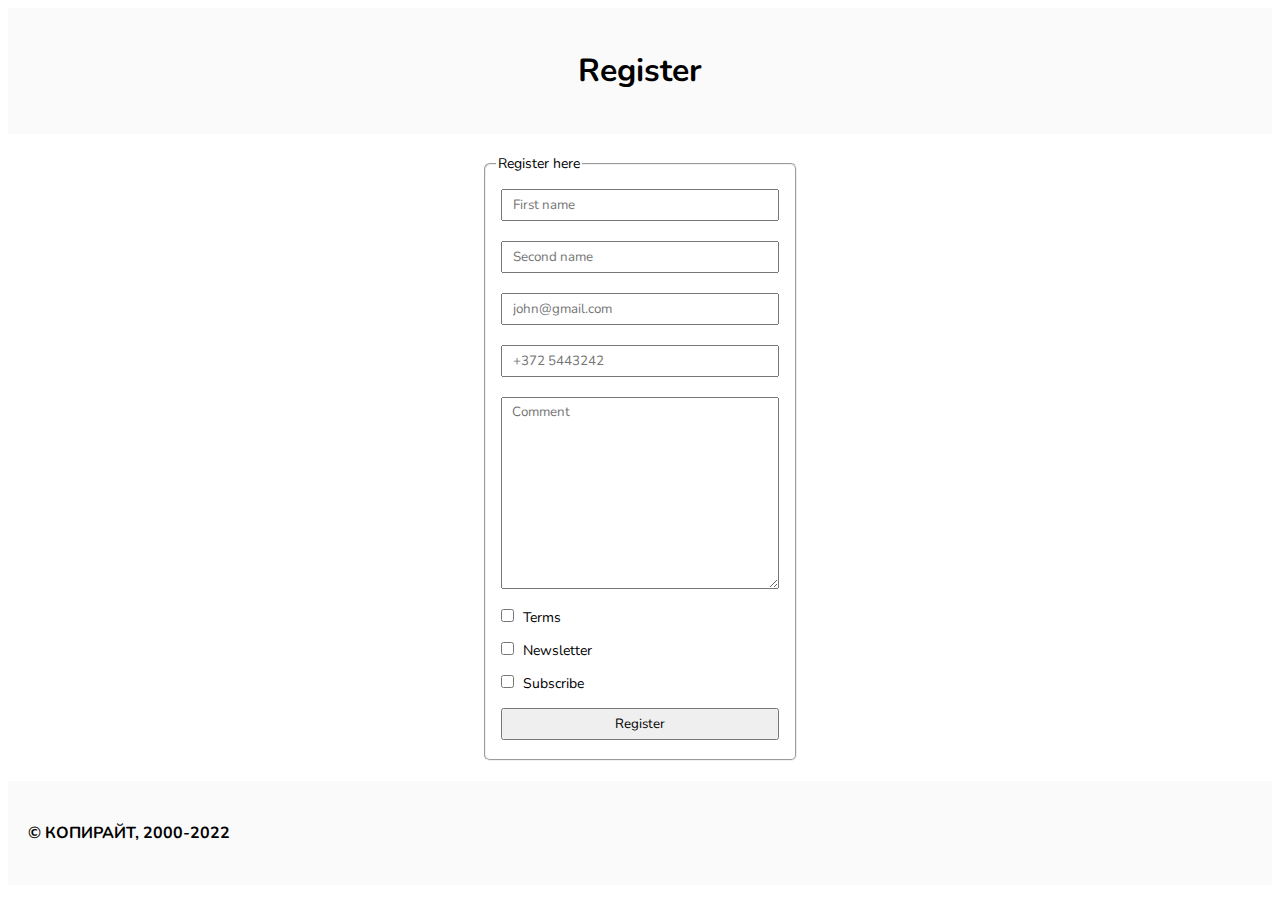
<file: home_work_2/index.html>
<!DOCTYPE html>
<html lang="en">

<head>
    <meta charset="UTF-8" />
    <meta http-equiv="X-UA-Compatible" content="IE=edge" />
    <meta name="viewport" content="width=device-width, initial-scale=1.0" />
    <title>Register</title>
    <link rel="stylesheet" href="./style.css" />
</head>

<body>
    <header>
        <h1>Register</h1>
    </header>
    <main>
        <form>
            <fieldset>
                <legend>Register here</legend>
                <input type="text" id="fName" placeholder="First name" />
                <input type="text" id="sName" placeholder="Second name" />
                <input type="email" id="email" placeholder="john@gmail.com" pattern=".+@gmail\.com" size="30" required />
                <input type="tel" id="phone" name="phone" pattern="[0-9]{3}-[0-9]{3}-[0-9]{4}" placeholder="+372 5443242" required />
                <textarea name="comment" id="comment" cols="30" rows="10" placeholder="Comment"></textarea>
                <div>
                    <input type="checkbox" id="terms" />
                    <label for="terms">Terms</label>
                </div>
                <div>
                    <input type="checkbox" id="news" />
                    <label for="news">Newsletter</label>
                </div>
                <div>
                    <input type="checkbox" id="subs" />
                    <label for="subs">Subscribe</label>
                </div>
                <input type="submit" value="Register" />
            </fieldset>
        </form>
    </main>
    <footer>
        <h4>© КОПИРАЙТ, 2000-2022</h4>
    </footer>
</body>

</html>
</file>
<file: home_work_2/style.css>
@import url("https://fonts.googleapis.com/css2?family=Nunito:ital,wght@0,400;0,700;0,900;1,300&display=swap");
* {
  font-family: "Nunito", sans-serif;
}

header {
  text-align: center;
  background-color: #fafafa;
  padding: 20px 0px;
}

main {
  display: -webkit-box;
  display: -ms-flexbox;
  display: flex;
  -ms-flex-wrap: wrap;
      flex-wrap: wrap;
  -webkit-box-pack: center;
      -ms-flex-pack: center;
          justify-content: center;
  -webkit-box-align: center;
      -ms-flex-align: center;
          align-items: center;
}

main img {
  display: inherit;
  width: 250px;
  height: 300px;
  margin: 40px auto;
  border-radius: 6px;
  -o-object-fit: cover;
     object-fit: cover;
}

main .info {
  width: 50%;
}

main .career {
  width: 100%;
  display: -webkit-box;
  display: -ms-flexbox;
  display: flex;
  -webkit-box-orient: vertical;
  -webkit-box-direction: normal;
      -ms-flex-direction: column;
          flex-direction: column;
  -webkit-box-align: center;
      -ms-flex-align: center;
          align-items: center;
}

main form {
  padding: 20px;
}

main fieldset {
  font-size: 14px;
  line-height: 20px;
  border-radius: 6px;
  display: -webkit-box;
  display: -ms-flexbox;
  display: flex;
  -webkit-box-orient: vertical;
  -webkit-box-direction: normal;
      -ms-flex-direction: column;
          flex-direction: column;
}

main fieldset input,
main fieldset textarea {
  margin: 10px 5px;
  padding: 5px 10px;
  outline: none;
}

footer {
  background-color: #fafafa;
  padding: 20px;
}
/*# sourceMappingURL=style.css.map */
</file>
